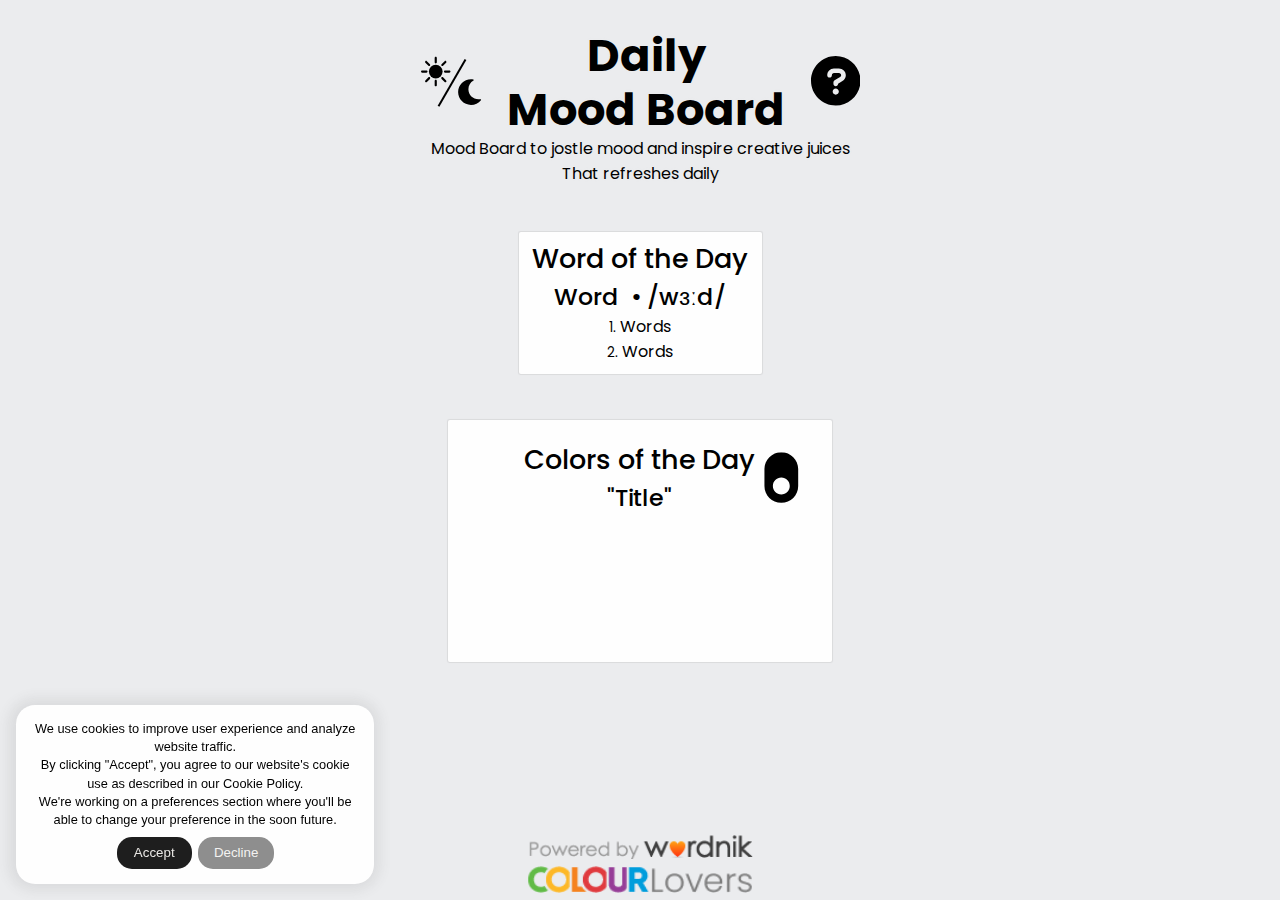
<file: index.html>
<!DOCTYPE html>
<html lang="en" dir="ltr">
    <head>
        <title>Daily Mood Board</title>
        <meta name="description" content="Mood Board with a daily word, a daily palette of colors and in the future also daily images for art/design/fashion inspiration and more.">
        <link rel="shortcut icon" href="favicon.ico" type="image/x-icon">
        <link rel="canonical" href="https://reyashey.github.io/DailyMoodBoard/">

        <meta charset="utf-8">
        <meta http-equiv="X-UA-Compatible" content="IE=edge">
        <meta name="viewport" content="width=device-width, initial-scale=1">
        <meta name="theme-color" content="var(--body-bg)">


        <link rel="preload" as="style" href="https://fonts.googleapis.com/css?family=Poppins:200,300,400,500,600,700&display=swap" onload="this.onload=null; this.rel='stylesheet'">        <!-- ! Select only the weight used -->
        <noscript><link rel="stylesheet" href="https://fonts.googleapis.com/css?family=Poppins:200,300,400,500,600,700&display=swap"></noscript>

        <link rel="stylesheet" href="./css/globals.css">
        <link rel="stylesheet" href="./css/generals.css">

        <script src="https://code.jquery.com/jquery-3.2.1.min.js" defer></script>
        <script src="./js/apis.js" defer></script>
        <script src="./js/switches.js" defer></script>
        <script src="./js/dropDownIndex.js" defer></script>

        <script src="./debug/debug.js" defer></script>

        <script src="./js/analytics.js" defer></script>


        <!-- Global site tag (gtag.js) - Google Analytics -->
        <script async src="https://www.googletagmanager.com/gtag/js?id=G-DC5KFZZ9EV"></script>
        <script>
            window.dataLayer = window.dataLayer || [];
            function gtag(){dataLayer.push(arguments);}
            gtag('js', new Date());

            gtag('config', 'G-DC5KFZZ9EV');

            gtag('consent', 'default', {
                'ad_storage': 'granted',
                'analytics_storage': 'granted'
            });
        </script>
    </head>
    <body onload="setElements()">
        <header class="topPadding">
            <div style="display: flex; flex-direction: column; align-items: center; justify-content: center;">
                <!-- Main Header -->
                <!-- Center on Desktop, then Right side in Mobile -->
                <div style="display: flex; flex-direction: row; align-items: center; width: 100%; justify-content: center;">
                    <!-- Light/Dark Switch -->
                    <div style="height: fit-content; display: flex; flex-direction: row; z-index: 5;">
                        <!-- Sun Svg -->
                        <svg id="LightSwitch" onclick="lightMode()" style="fill: var(--switch-fill); padding-bottom: 2vh; cursor: pointer; height: 5.5vh;" xmlns="http://www.w3.org/2000/svg" viewBox="0 0 512 512"><title>Light Mode</title><circle cx="255.9" cy="253" r="111.1"/><path d="M406.6 270.5h71.3c9.7 0 17.5-7.8 17.5-17.5s-7.8-17.5-17.5-17.5h-71.3c-9.7 0-17.5 7.8-17.5 17.5s7.8 17.5 17.5 17.5m-372.5 0h71.3c9.7 0 17.5-7.8 17.5-17.5s-7.8-17.5-17.5-17.5H34.1c-9.7 0-17.5 7.8-17.5 17.5s7.9 17.5 17.5 17.5m239.3-168.1V31.1c0-9.7-7.8-17.5-17.5-17.5s-17.5 7.8-17.5 17.5v71.3c0 9.7 7.8 17.5 17.5 17.5s17.5-7.8 17.5-17.5m0 372.5v-71.3c0-9.7-7.8-17.5-17.5-17.5s-17.5 7.8-17.5 17.5v71.3c0 9.7 7.8 17.5 17.5 17.5s17.5-7.9 17.5-17.5"/><path d="M374.8 158.9l50.4-50.4c6.8-6.8 6.8-17.9 0-24.7s-17.9-6.8-24.7 0l-50.4 50.4c-6.8 6.8-6.8 17.9 0 24.7s17.9 6.8 24.7 0M111.5 422.3l50.3-50.4c6.8-6.8 6.8-17.9 0-24.7s-17.9-6.8-24.7 0l-50.3 50.4c-6.8 6.8-6.8 17.9 0 24.7s17.9 6.8 24.7 0m238.6-50.4l50.4 50.4c6.8 6.8 17.9 6.8 24.7 0s6.8-17.9 0-24.7l-50.4-50.4c-6.8-6.8-17.9-6.8-24.7 0-6.9 6.7-6.9 17.8 0 24.7M86.7 108.5l50.3 50.4c6.8 6.8 17.9 6.9 24.7 0 6.8-6.8 6.9-17.9 0-24.7l-50.3-50.4c-6.8-6.8-17.9-6.9-24.7 0-6.8 6.7-6.8 17.8 0 24.7"/></svg>
                        <!-- Separator Line -->
                        <div style="background-color: var(--switch-fill); transform: rotate(30deg); width: 0.25vh; height: 6vh; margin-right: 0.5vh;"></div>
                        <!-- Moon Svg -->
                        <svg id="DarkSwitch" onclick="darkMode()" style="fill: var(--switch-fill); padding-top: 2.5vh; cursor: pointer; height: 5.5vh;" xmlns="http://www.w3.org/2000/svg" viewBox="30 20 410 470"><title>Dark Mode</title><path d="M32 256c0-123.8 100.3-224 223.8-224c11.36 0 29.7 1.668 40.9 3.746c9.616 1.777 11.75 14.63 3.279 19.44C245 86.5 211.2 144.6 211.2 207.8c0 109.7 99.71 193 208.3 172.3c9.561-1.805 16.28 9.324 10.11 16.95C387.9 448.6 324.8 480 255.8 480C132.1 480 32 379.6 32 256z"/></svg>
                    </div>

                    <!-- Header Text-->
                    <h1>Daily <br> Mood Board</h1>

                    <!-- Information -->
                    <button class="infoBtn" onclick="toggleInfo()">
                        <svg id="infoSvg" xmlns="http://www.w3.org/2000/svg" viewBox="0 0 512 512" style="height: 5.5vh; fill: var(--switch-fill);"><title>Info Section</title><path d="M256 0C114.6 0 0 114.6 0 256s114.6 256 256 256s256-114.6 256-256S397.4 0 256 0zM256 400c-18 0-32-14-32-32s13.1-32 32-32c17.1 0 32 14 32 32S273.1 400 256 400zM325.1 258L280 286V288c0 13-11 24-24 24S232 301 232 288V272c0-8 4-16 12-21l57-34C308 213 312 206 312 198C312 186 301.1 176 289.1 176h-51.1C225.1 176 216 186 216 198c0 13-11 24-24 24s-24-11-24-24C168 159 199 128 237.1 128h51.1C329 128 360 159 360 198C360 222 347 245 325.1 258z"/></svg>
                    </button>
                    <aside id="infoOverlay" class="infoOverlay">
                        <!-- Opque background -->
                        <div class="infoBG" onclick="toggleInfo()"></div>

                        <main class="infoPopup">
                            <!-- White banner put behind the h1 on top of the info aside -->
                            <div class="infoCoverBanner"></div>
                            <!-- ! TODO: Change svg when open -->
                            <!-- General Information -->
                            <header id="generalDetails" class="generalDetails">
                                <p>Welcome to your Daily Mood Board,</p>
                                <p>In this moodboard you'll find a daily word, a daily palette of colors and in the future also daily images for art/design/fashion inspiration and more.</p>
                            </header>
                            <hr>
                            <!-- Who would use this site and what is it for? -->
                            <div>
                                <header class="infoHeader">
                                    <h2 class="infoH2">Who would use this site and what is it for?</h2>
                                    <button onclick="toggleDetails('usageDetails')" style="display: inline; height: clamp(1.5rem, 2.11vw, 15rem); cursor: pointer;">
                                        <svg style="height: 100%; fill: var(--switch-fill);" xmlns="http://www.w3.org/2000/svg" viewBox="0 0 384 512">
                                            <path d="M192 384c-8.188 0-16.38-3.125-22.62-9.375l-160-160c-12.5-12.5-12.5-32.75 0-45.25s32.75-12.5 45.25 0L192 306.8l137.4-137.4c12.5-12.5 32.75-12.5 45.25 0s12.5 32.75 0 45.25l-160 160C208.4 380.9 200.2 384 192 384z"/>
                                        </svg>
                                    </button>
                                </header>
                                <!-- Details -->
                                <div id="usageDetails" style="display: none;">
                                    <p>Anybody can freely use this site (up to a certain amount of people per hour).</p>
                                    <p>And this site was created with a simple idea in mind, to jostle creativity in moments of creative draught.</p>
                                    <p>Althought it can be useful to learn new words, give color to your day and even just to get inspired daily.</p>
                                </div>
                            </div>
                            <hr>
                            <!-- Why is some content not loading? -->
                            <div>
                                <header class="infoHeader">
                                    <h2 class="infoH2">Why is some content not loading?</h2>
                                    <button onclick="toggleDetails('errorDetails')" style="display: inline; height: clamp(1.5rem, 2.11vw, 15rem); cursor: pointer;">
                                        <svg style="height: 100%; fill: var(--switch-fill);" xmlns="http://www.w3.org/2000/svg" viewBox="0 0 384 512">
                                            <path d="M192 384c-8.188 0-16.38-3.125-22.62-9.375l-160-160c-12.5-12.5-12.5-32.75 0-45.25s32.75-12.5 45.25 0L192 306.8l137.4-137.4c12.5-12.5 32.75-12.5 45.25 0s12.5 32.75 0 45.25l-160 160C208.4 380.9 200.2 384 192 384z"/>
                                        </svg>
                                    </button>
                                </header>
                                <div id="errorDetails" style="display: none;">
                                    <p>It usually takes a couple of seconds to fetch all the information from the APIs.</p>
                                    <p>But if it still is not loaded after that, it might mean that our free hourly number of calls to the<br>
                                        APIs has been used all up, I might consider upgrading if this site turns useful for enough people.<br>
                                        For now you can try again in the next hour.
                                    </p>
                                </div>
                            </div>
                            <hr>
                            <!-- Cookie Policy -->
                            <div>
                                <header class="infoHeader">
                                    <h2 class="infoH2">Cookie Policy</h2>
                                    <button onclick="toggleDetails('cookieDetails')" style="display: inline; height: clamp(1.5rem, 2.11vw, 15rem); cursor: pointer;">
                                        <svg style="height: 100%; fill: var(--switch-fill);" xmlns="http://www.w3.org/2000/svg" viewBox="0 0 384 512">
                                            <path d="M192 384c-8.188 0-16.38-3.125-22.62-9.375l-160-160c-12.5-12.5-12.5-32.75 0-45.25s32.75-12.5 45.25 0L192 306.8l137.4-137.4c12.5-12.5 32.75-12.5 45.25 0s12.5 32.75 0 45.25l-160 160C208.4 380.9 200.2 384 192 384z"/>
                                        </svg>
                                    </button>
                                </header>
                                <div id="cookieDetails" style="display: none;">
                                    <p>We use cookies to make sure that every user can get the best possible experience.</p>
                                    <p>By continuing to use our services you agree to continue using our cookies.</p>
                                </div>
                            </div>
                            <hr>
                            <!-- Contacts & Socials  -->
                            <div>
                                <h2 class="infoH2">Contacts & Socials</h2>
                                <div id="contactsDetail" style="display: block;">
                                    <a href="mailto:reyas.hey@gmail.com">reyas.hey@gmail.com</a>
                                    <a href="https://reyashey.github.io/FrontEndPortfolio/" target="_blank" style="text-decoration: underline;">Personal Portfolio</a>
                                    <div class="socialLinks">
                                        <!-- Twitter icon -->
                                        <a href="https://twitter.com/reyashey" target="_blank">
                                            <svg style="height: 5vh; fill: var(--switch-fill)" xmlns="http://www.w3.org/2000/svg" viewBox="0 0 512 512">
                                                <title>Twitter</title>
                                                <path d="M459.37 151.716c.325 4.548.325 9.097.325 13.645 0 138.72-105.583 298.558-298.558 298.558-59.452 0-114.68-17.219-161.137-47.106 8.447.974 16.568 1.299 25.34 1.299 49.055 0 94.213-16.568 130.274-44.832-46.132-.975-84.792-31.188-98.112-72.772 6.498.974 12.995 1.624 19.818 1.624 9.421 0 18.843-1.3 27.614-3.573-48.081-9.747-84.143-51.98-84.143-102.985v-1.299c13.969 7.797 30.214 12.67 47.431 13.319-28.264-18.843-46.781-51.005-46.781-87.391 0-19.492 5.197-37.36 14.294-52.954 51.655 63.675 129.3 105.258 216.365 109.807-1.624-7.797-2.599-15.918-2.599-24.04 0-57.828 46.782-104.934 104.934-104.934 30.213 0 57.502 12.67 76.67 33.137 23.715-4.548 46.456-13.32 66.599-25.34-7.798 24.366-24.366 44.833-46.132 57.827 21.117-2.273 41.584-8.122 60.426-16.243-14.292 20.791-32.161 39.308-52.628 54.253z"/>
                                            </svg>
                                        </a>
                                        <!-- Github icon -->
                                        <a href="https://github.com/ReyasHey" target="_blank">
                                            <svg style="height: 5vh; fill: var(--switch-fill)" xmlns="http://www.w3.org/2000/svg" viewBox="0 0 496 512">
                                                <title>Github</title>
                                                <path d="M165.9 397.4c0 2-2.3 3.6-5.2 3.6-3.3.3-5.6-1.3-5.6-3.6 0-2 2.3-3.6 5.2-3.6 3-.3 5.6 1.3 5.6 3.6zm-31.1-4.5c-.7 2 1.3 4.3 4.3 4.9 2.6 1 5.6 0 6.2-2s-1.3-4.3-4.3-5.2c-2.6-.7-5.5.3-6.2 2.3zm44.2-1.7c-2.9.7-4.9 2.6-4.6 4.9.3 2 2.9 3.3 5.9 2.6 2.9-.7 4.9-2.6 4.6-4.6-.3-1.9-3-3.2-5.9-2.9zM244.8 8C106.1 8 0 113.3 0 252c0 110.9 69.8 205.8 169.5 239.2 12.8 2.3 17.3-5.6 17.3-12.1 0-6.2-.3-40.4-.3-61.4 0 0-70 15-84.7-29.8 0 0-11.4-29.1-27.8-36.6 0 0-22.9-15.7 1.6-15.4 0 0 24.9 2 38.6 25.8 21.9 38.6 58.6 27.5 72.9 20.9 2.3-16 8.8-27.1 16-33.7-55.9-6.2-112.3-14.3-112.3-110.5 0-27.5 7.6-41.3 23.6-58.9-2.6-6.5-11.1-33.3 2.6-67.9 20.9-6.5 69 27 69 27 20-5.6 41.5-8.5 62.8-8.5s42.8 2.9 62.8 8.5c0 0 48.1-33.6 69-27 13.7 34.7 5.2 61.4 2.6 67.9 16 17.7 25.8 31.5 25.8 58.9 0 96.5-58.9 104.2-114.8 110.5 9.2 7.9 17 22.9 17 46.4 0 33.7-.3 75.4-.3 83.6 0 6.5 4.6 14.4 17.3 12.1C428.2 457.8 496 362.9 496 252 496 113.3 383.5 8 244.8 8zM97.2 352.9c-1.3 1-1 3.3.7 5.2 1.6 1.6 3.9 2.3 5.2 1 1.3-1 1-3.3-.7-5.2-1.6-1.6-3.9-2.3-5.2-1zm-10.8-8.1c-.7 1.3.3 2.9 2.3 3.9 1.6 1 3.6.7 4.3-.7.7-1.3-.3-2.9-2.3-3.9-2-.6-3.6-.3-4.3.7zm32.4 35.6c-1.6 1.3-1 4.3 1.3 6.2 2.3 2.3 5.2 2.6 6.5 1 1.3-1.3.7-4.3-1.3-6.2-2.2-2.3-5.2-2.6-6.5-1zm-11.4-14.7c-1.6 1-1.6 3.6 0 5.9 1.6 2.3 4.3 3.3 5.6 2.3 1.6-1.3 1.6-3.9 0-6.2-1.4-2.3-4-3.3-5.6-2z"/>
                                            </svg>
                                        </a>
                                    </div>
                                </div>
                            </div>
                        </main>
                    </aside>
                </div>
                <!-- Sub-Header -->
                <p style="text-shadow: 0 0 0.2vw rgba(238, 238, 238, 0.420);"> Mood Board to jostle mood and inspire creative juices <br> That refreshes daily</p>
            </div>
        </header>

        <main class="body">
            <!-- Word of the Day -->
            <article id="WODPost" class="post WODPost">
                <h2>Word of the Day</h2>

                <div style="display: flex; flex-direction: row;">
                    <h3 id="WOD">Word</h3>
                    <h3 id="WODPhonetic">&nbsp;• /wɜːd/</h3>
                </div>

                <div style="display: flex; flex-direction: row; align-items: baseline; width: 100%; justify-content: center;">
                    <span id="WODDefinition1no" style="font-size: 0.85em">1.&nbsp;</span>
                    <span id="WODDefinition1">Words</span>
                </div>

                <div style="display: flex; flex-direction: row; align-items: baseline; width: 100%; justify-content: center;">
                    <p id="WODDefinition2no" style="font-size: 0.85em">2.&nbsp;</p>
                    <p id="WODDefinition2">Words</p>
                </div>
            </article>

            <!-- Colors of the Day -->
            <article id="CODPost" class="post CODPost">
                <div class="CODText">
                    <!-- Invisible element to have the next div centered -->
                    <svg style="visibility: hidden; height: 5vh; margin-left: auto; margin-right: 1vw;" xmlns="http://www.w3.org/2000/svg" viewBox="0 0 576 512"><path d="M384 64C490 64 576 149.1 576 256C576 362 490 448 384 448H192C85.96 448 0 362 0 256C0 149.1 85.96 64 192 64H384zM384 352C437 352 480 309 480 256C480 202.1 437 160 384 160C330.1 160 288 202.1 288 256C288 309 330.1 352 384 352z"/></svg>
                    <header class="CODHeader" style="padding: 0;">
                        <h2>Colors of the Day</h2>
                        <h3 id="CODTitle">"Title"</h3>
                    </header>
                    <svg id="hexViewSwitch" onclick="hexSwitch()" style="height: 5vh; fill: var(--switch-fill); cursor: pointer; margin-left: auto; margin-right: 1vw; transform: rotate(90deg);" xmlns="http://www.w3.org/2000/svg" viewBox="0 0 576 512"><title>Show HEX</title><path d="M384 64C490 64 576 149.1 576 256C576 362 490 448 384 448H192C85.96 448 0 362 0 256C0 149.1 85.96 64 192 64H384zM384 352C437 352 480 309 480 256C480 202.1 437 160 384 160C330.1 160 288 202.1 288 256C288 309 330.1 352 384 352z"/></svg>
                </div>
                <!-- Colors in a row -->
                <div class="CODColors" id="colors">
                    <div id="color1" class="color-main color-hover"></div>
                    <div id="color2" class="color-main color-hover"></div>
                    <div id="color3" class="color-main color-hover"></div>
                    <div id="color4" class="color-main color-hover"></div>
                    <div id="color5" class="color-main color-hover"></div>
                </div>
            </article>

            <!-- Just spacer at the bottom of the page -->
            <div style="height: 10%;"></div>
        </main>

        <!-- Footer -->
        <footer>
            <a href="https://www.wordnik.com/" target="_blank">
                <img src="./imgs/logos/Wordnik.png" alt="Wordnik Logo" class="WordnikCredits">
            </a>
            <a href="https://www.colourlovers.com/" target="_blank">
                <img src="./imgs/logos/ColourLovers.png" alt="ColourLovers Logo" class="ColourLoversCredits">
            </a>
        </footer>

        <aside id="cookies-Popup" class="cookiesPopup">
            <p>We use cookies to improve user experience and analyze website traffic.</p>
            <p>By clicking "Accept", you agree to our website's cookie use as described in our Cookie Policy.</p>
            <p>We're working on a preferences section where you'll be able to change your preference in the soon future.</p>
            <div style="display: flex; flex-direction: row; width: 50%; margin: auto; justify-content: space-evenly;">
                <button class="btn cookies-button" onclick="acceptCookies(), hidePopup()">Accept</button>
                <button class="btn cookies-button" onclick="denyCookies(), hidePopup()" style="opacity: 0.5;">Decline</button>
            </div>
        </aside>


        <!-- DEBUG -->
        <div id="debug" style="display: none; text-align: center; width: max-content; position: absolute; left: 2vw; top: 50%; left: 3%;">
            <h2>&lt;Debugging&gt;</h2>
            <div style="display: flex; flex-direction: row; width: 100%; justify-content: space-evenly; margin: 1vw 0;">
                <button onmousedown="setElements()">Call Wordnik API</button>
                <button onmousedown="getCOD()">Call ColourLover API</button>
                <button onmousedown="simpleDef()">Call Definition Clear</button>
            </div>
            <button onmousedown="clearStorage()">Clear Storage</button>
        </div>
        <!-- DEBUG -->
    </body>
</html>
</file>
<file: css/globals.css>
* {
    margin: 0;
    box-sizing: border-box;
}

html {
    height: 100%;
    width: 100%;

    --text: black;
    --body-bg: #ebecee;
    --post-bg: #fefefe;
    --switch-fill: black;
    --button-text: #e8e6e3;
    --button-bg: #1e1e1e;
}

body {
    width: 100%;
    height: 100vh;

    font-family: Poppins, sans-serif;
    font-weight: 400;
    font-size: clamp(1rem, 1.25vw, 10rem);

    color: var(--text);
    background-color: var(--body-bg);
    /* background-image: url('../imgs/bg/dotBG.png'); */
    background-repeat: repeat;
    background-size: auto;
}

::-webkit-scrollbar {
    width: 15px;
}

::-webkit-scrollbar-track {
    background: rgba(136, 136, 136, 0.411);
}

::-webkit-scrollbar-thumb {
    background: #888;
    border-radius: 15px;
}

h1 {
    font-size: clamp(1.75rem, 3.5vw, 20rem);
    line-height: 1.2em;
    text-shadow: 0 0 0.2vw rgba(238, 238, 238, 0.420);

    z-index: 5;

    padding: 0 2vw;
}

h2 {
    font-size: clamp(1.5rem, 2.11vw, 15rem);
    font-weight: 500;
}

h3 {
    font-size: clamp(1.25rem, 1.85vw, 15rem);
    font-weight: 500;
}

a {
    display: block;
    text-decoration: none;
    color: var(--text);
}

button {
    display: inline-block;

    background-color: transparent;
    border: transparent 0px;
}

.btn {
    color: var(--button-text);
    background-color: var(--button-bg);
    border: none;
    min-width: max-content;
    padding: 5%;
    border-radius: 15px;
}

.btn:active {
    color:rgb(248, 252, 255);
    background-color: #464646;

    cursor: pointer;
}

header {
    text-align: center;
    height: min-content;
}

header.topPadding {
    padding-top: calc(0.85vw + 2vh);
}

main.body {
    display: flex;
    flex-direction: column;
    align-items: center;
    justify-content: center;
    justify-content: space-evenly;

    width: 100%;
    height: 70%;

    padding: 0 5vw;
}

footer {
    display: flex;
    flex-direction: column;
    margin-right: auto;
    margin-left: auto;
    justify-content: center;

    position: absolute;

    left: 0;
    right: 0;
    bottom: 0;

    width: max-content;
}

hr {
    margin: 1.33vh 1vh 1vh 1vh;
}

.post {
    display: flex;
    flex-direction: column;
    align-items: center;

    border-radius: 0.15vw;
    box-shadow: 0 0.025vw 0.06vw 0.5px rgb(85 85 85 / 11%);

    background-color: var(--post-bg);
}

.CODPost {
    padding: 0.75vh 0 0 0;
}

.WODPost {
    padding: 0.75vh 1.5vh 1.2vh 1.5vh;
}

.WordnikCredits {
    aspect-ratio: 8.35/1;
    height: 3vh;
    width: auto;
}

.ColourLoversCredits {
    aspect-ratio: 8.35/1;
    height: 3vh ;
    width: auto;
}
</file>
<file: css/generals.css>
.infoBtn {
    padding: 0;
    height: 6vh;
    z-index: 5;
    cursor: pointer;
}

.infoHeader {
    display: flex;
    align-items: center;
    justify-content: center;
}

.infoOverlay {
    display: none;
    justify-content: center;

    position: absolute;
    top: 0;

    width: 100%;
    height: 100%;

    font-size: clamp(0.85rem, 1vw, 8rem);

    z-index: 3;
}

.infoBG {
    position: absolute;
    top: 0;

    width: 100%;
    height: 100%;

    background-color: rgba(0, 0, 0, 0.37);
}

.infoCoverBanner {
    position: fixed;

    top: inherit;
    right: inherit;

    margin: 0 -3vw 0 -3vw;

    width: 780px;
    height: 10vw;

    background-color: var(--post-bg);
}

.infoPopup {
    position: relative;
    top: 3%;

    background-color: var(--post-bg);

    max-width: 800px;
    max-height: 88%;
    height: fit-content;
    padding: 10vw 3vw 3vw 3vw;

    border-radius: 0.25vw;

    overflow-y: scroll;
}

.infoH2 {
    font-size: 1.5rem;
    padding: 0.5rem;
}

.generalDetails {
    font-size: clamp(1rem, 1.25vw, 10rem);
}

.socialLinks {
    width: 100%;

    display: flex;
    flex-direction: row;
    justify-content: center;
    align-items: center;
}

#WODPhonetic::before {
    content: '\0000a0';
}

.CODText {
    display: flex;
    flex-direction: row;
    align-items: center;

    width: 100%;
    height: 100%;
    padding: 1vw;
}

.CODHeader {
    text-align: center;
    justify-self: center;
    margin: auto;
}

.CODColors {
    display: flex;
    flex-direction: row;
    justify-content: center;
    width: 100%;
}

/* main color class */
.color-main {
    min-width: 6vw;

    width: 25%;
    height: 15vh;
}

/* color class with hidden ::after until the element is hovered */
.color-hover {
    overflow: hidden;

    user-select: text;
}

.color-hover::after {
    position: relative;
    display: block;
    content: attr(title);

    text-align: center;
    font-size: clamp(0.75rem, 0.85vw, 10rem);

    color: var(--text);
    background-color: var(--post-bg);
    /* dark mode = rgb(58, 58, 58) */

    height: 3.7vh;
    top: 15vh;

    transition: top 0.05s;
}

.color-hover:hover::after {
    top: 11.6vh;
}

/* color class with static ::after shown at the bottom */
.color-static {
    overflow: hidden;

    user-select: text;
}

.color-static::after {
    position: relative;
    display: block;
    content: attr(title);

    text-align: center;
    font-size: clamp(0.75rem, 0.85vw, 10rem);

    color: var(--text);
    background-color: var(--post-bg);
    /* dark mode = rgb(58, 58, 58) */

    height: 3.7vh;
    top: 11.6vh;

    transition: top 0.05s;
}


.cookiesPopup {
    font-family: Roboto, "Open Sans", Arial, Helvetica;
    font-size: clamp(0.8rem, 0.7vw, 8rem);
    line-height: 1.42;
    text-align: center;

    position: fixed;

    width: 28%;

    left: 0;
    bottom: 0;

    padding: 1.2% 1.2% 1.2% 1.2%;
    margin: 1.25%;

    border-radius: 1.5vw;
    box-shadow: -1px 0vw 1vw 6px rgb(85 85 85 / 11%);

    background-color: var(--post-bg);

    z-index: 5;
}

.cookies-button {
    width: 50%;
    margin: 5% 2% 0 2%;
}

@media screen and (max-aspect-ratio: 1/1) {
    #cookies-Popup {
        width: 70%;

        padding: 4%;

        left: 15%;
        margin-bottom: 2%;
    }

    /* Make info section touch the top of the screen (like its another page altogether) */
    .infoPopup {
        top: 0;
        padding: 15vh 7vw 7vw 7vw;
    }

    .infoCoverBanner {
        height: 15vh;

        margin: 0 -7vw 0 -7vw;
    }
}

@media screen and (max-aspect-ratio: 5/8) {
    #cookies-Popup {
        width: 100%;
        padding: 6%;
        margin: 0;


        left: 0;
        right: 0;

        margin-bottom: 0;

        border-radius: 0;
    }

    .cookies-button {
        padding: 5%;
    }
}
</file>
